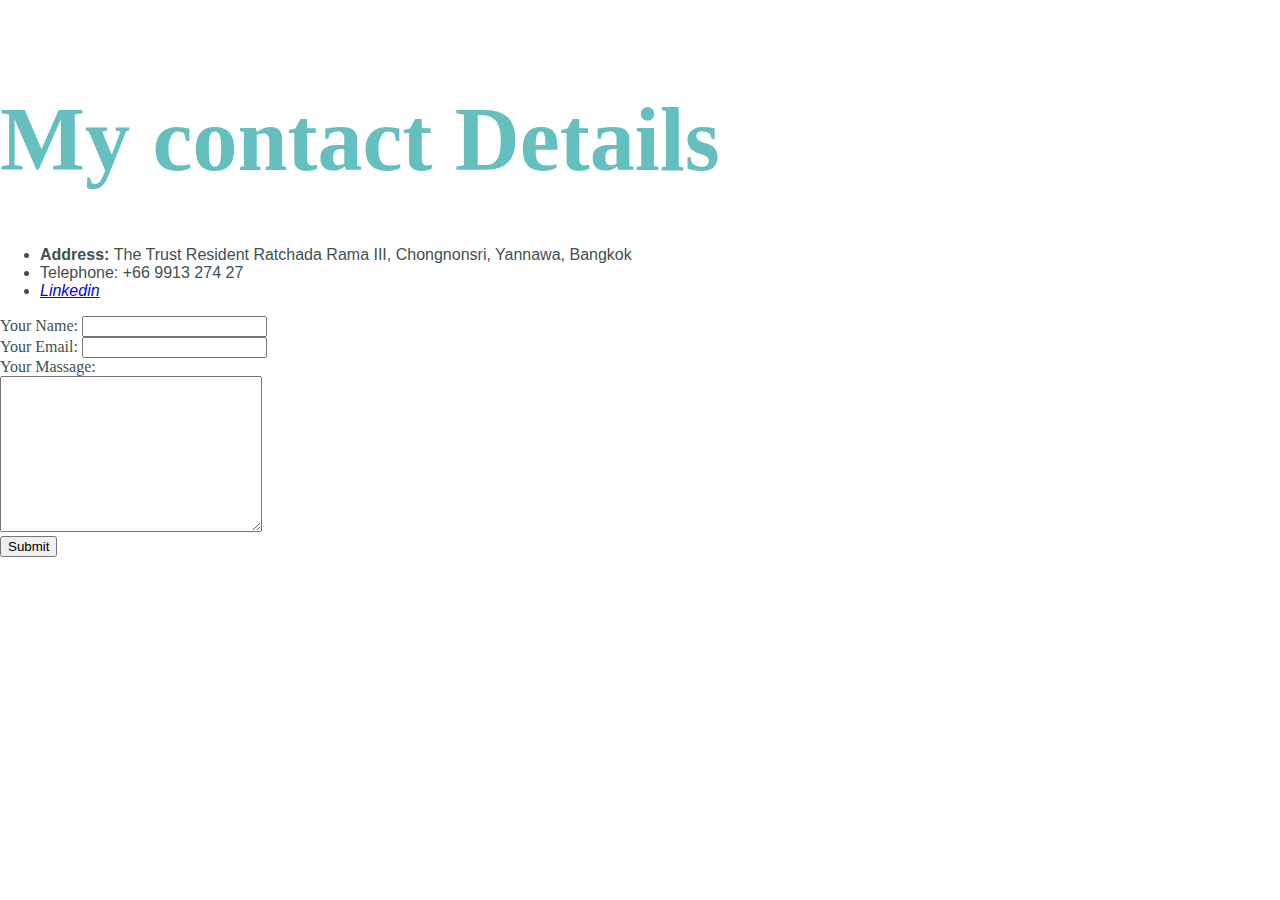
<file: contact-me.html>
<!DOCTYPE html>
<html lang="en">

<head>
    <meta charset="UTF-8">
    <meta name="viewport" content="width=device-width, initial-scale=1.0">
    <title>Contact me</title>
    <link rel="stylesheet" href="/css/styles.css">
</head>

<body>
    <h1>My contact Details</h1>
    <ul>
        <li><strong>Address: </strong>The Trust Resident Ratchada Rama III, Chongnonsri, Yannawa, Bangkok </li>
        <li>Telephone: +66 9913 274 27</li>
        <li><em><a href="https://www.linkedin.com/in/archakin-intasarn-59b032119/">Linkedin</a></em></li>
    </ul>

    <form class="" action="mailto:info@hotmail.com" method="POST" enctype="text/plain">
        <label>Your Name:</label>
        <input type="text" name="" value=""><br>
        <label>Your Email:</label>
        <input type="email" name="" value=""><br>
        <label>Your Massage:</label><br>
        <textarea name="name" rows="10" cols="30"></textarea><br>
        <input type="submit" name="">

    </form>


</body>

</html>
</file>
<file: css/styles.css>
body {
        margin: 0px;
        font-family: 'Merriweather', serif;
        color: #40514E;
    }
    
    h1 {
        color: #66BFBF;
        font-size: 5.625rem;
        margin: 50px auto 0 auto;
        font-family: 'Sacramento', cursive;
        line-height: 2;
    }
    
    h2 {
        color: #66BFBF;
        font-family: 'Montserrat', sans-serif;
        font-size: 2.5rem;
        text-align: center;
    }
    
    h3 {
        color: #11999E;
        font-family: 'Montserrat', sans-serif;
    }
    
    h4 {
        color: #11698e;
        font-family: 'Montserrat', sans-serif;
    }
    
    p {
        font-family: 'Montserrat', sans-serif;
        color: #40514E;
        line-height: 2;
    }
    
    hr {
        border: dotted #11698e 10px;
        border-bottom: none;
        width: 4%;
        margin: 100px auto;
    }
    
    li {
        font-family: 'Montserrat', sans-serif;
    }
    
    .line-page {
        color: #EAF6F6;
        size: 100px;
        border: 2PX;
    }
    
    .top-container {
        background-color: #dddddd;
        position: relative;
        padding-top: 100px;
        text-align: center;
    }
    
    .middle-container {
        position: relative;
        padding-top: 5%;
        margin-top: 100px;
    }
    
    .bottom-container {
        position: relative;
        background-color: #19456b;
        text-align: center;
        padding-top: 3%;
    }
    
    .pro {
        text-decoration: underline;
        font-weight: normal;
        font-family: 'Montserrat', sans-serif;
    }
    
    .intro {
        width: 40%;
        margin: auto;
    }
    
    .top-cloud {
        position: absolute;
        right: 200px;
        top: 40px;
    }
    
    .bottom-cloud {
        position: absolute;
        left: 250px;
        bottom: 300px;
    }
    
    .footer-link {
        font-family: 'Montserrat', sans-serif;
        color: #f8f1f1;
        font-size: 1ream;
        margin: 20px;
    }
    
    .btn {
        font-family: 'Montserrat', sans-serif;
        color: #f8f1f1;
        font-size: 1ream;
    }
    
    .copyright {
        font-family: 'Montserrat', sans-serif;
        color: #f8f1f1;
        font-size: 0.75rem;
        padding: 20px 0;
    }
    
    .profile {
        position: relative;
        text-align: center;
    }
    
    .icon_profile-img {
        width: 15%;
    }
    
    .skill-row {
        width: 50%;
        margin: 0 auto 0 auto;
        padding-top: 10px;
        padding-bottom: 10px;
    }
    
    .icon-img_skill {
        width: 200px;
        float: left;
        margin-right: 30px;
    }
    
    .icon-img_education {
        width: 200px;
        float: right;
        margin-left: 30px;
    }
    
    .icon-img_project {
        width: 200px;
        float: left;
        margin-right: 30px;
    }
</file>
